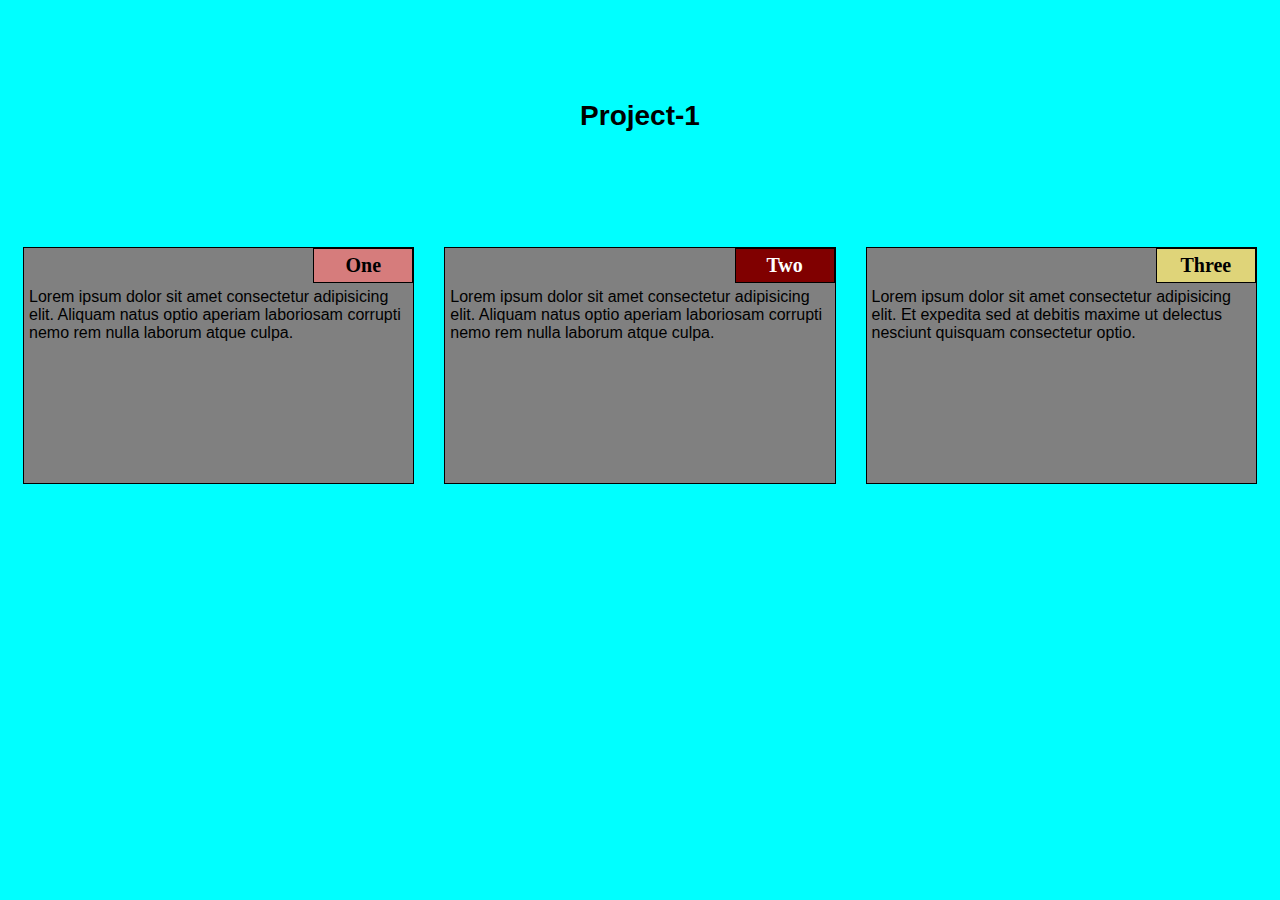
<file: module2-solution/index.html>
<!DOCTYPE html>
<html lang="en">
<head>
    <meta charset="UTF-8">
    <meta name="viewport" content="width=device-width, initial-scale=1.0">
    <title>Coursera-1</title>
    <link rel="stylesheet" href="style.css">
</head>
<body>
    <h1>Project-1</h1>
    <section class="column-lg-4 colmn-md-6 colmn-sm-12">
        <div>
            <p class="sub1">One</p>
            <p class="content">
                Lorem ipsum dolor sit amet consectetur adipisicing elit. Aliquam natus optio aperiam laboriosam corrupti nemo rem nulla laborum atque culpa.
            </p>
        </div>
    </section>
    <section class="column-lg-4 colmn-md-6 colmn-sm-12">
        <div>
            <p class="sub2">Two</p>
            <p class="content">Lorem ipsum dolor sit amet consectetur adipisicing elit. Aliquam natus optio aperiam laboriosam corrupti nemo rem nulla laborum atque culpa.</p>
        </div>
    </section>
    <section class="column-lg-4 colmn-md-12 colmn-sm-12">
        <div>
            <p class="sub3">Three</p>
            <p class="content">Lorem ipsum dolor sit amet consectetur adipisicing elit. Et expedita sed at debitis maxime ut delectus nesciunt quisquam consectetur optio.</p>
        </div>
</body>
</html>
</file>
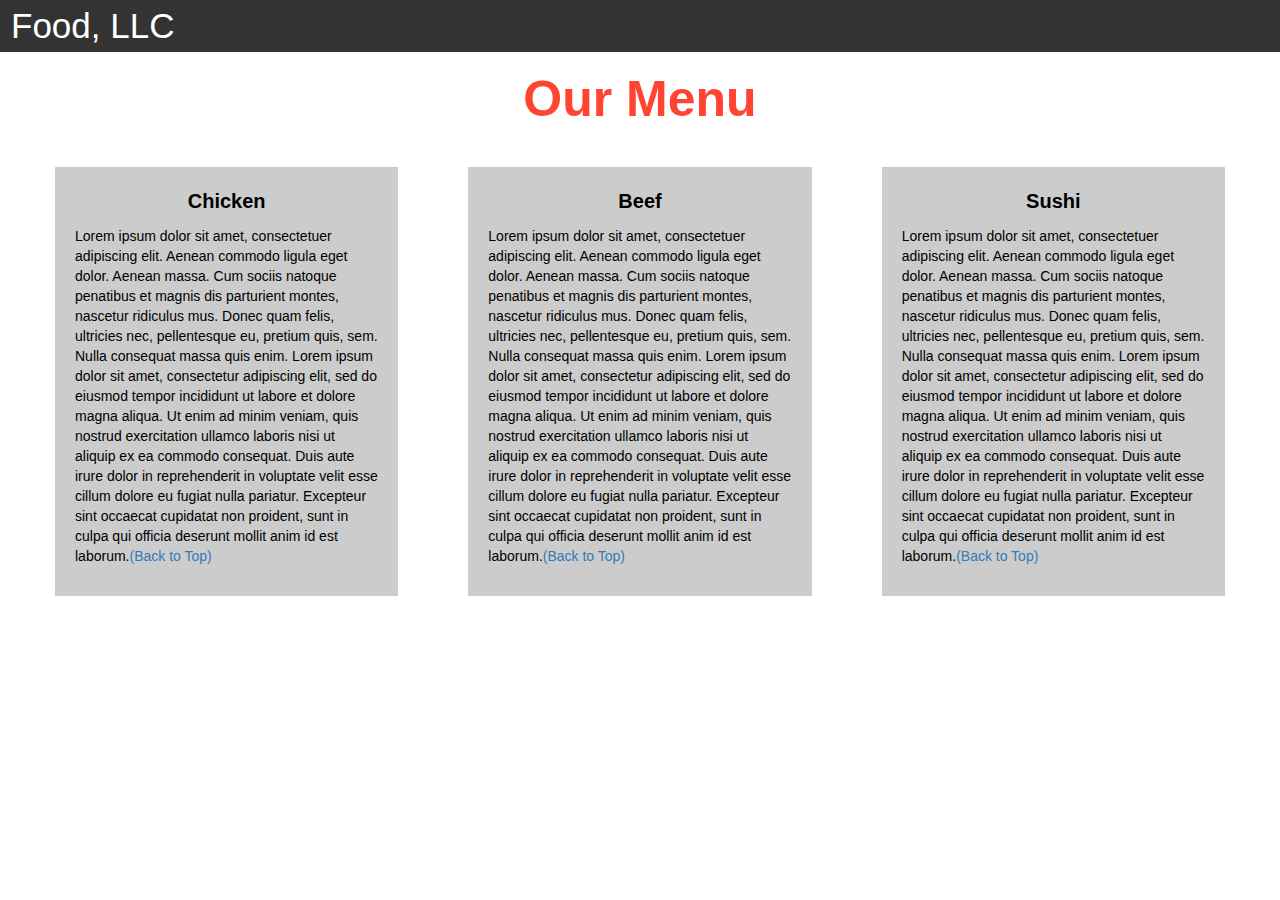
<file: module3-solutions/index.html>
<!DOCTYPE html>
<html>
<head>

<title>Module 3</title>

  <meta name="viewport" content="width=device-width, initial-scale=1">
  <link rel="stylesheet" href="https://maxcdn.bootstrapcdn.com/bootstrap/3.3.7/css/bootstrap.min.css">
  <script src="https://ajax.googleapis.com/ajax/libs/jquery/3.3.1/jquery.min.js"></script>
  <script src="https://maxcdn.bootstrapcdn.com/bootstrap/3.3.7/js/bootstrap.min.js"></script>

</head>

<meta name="viewport" content="width=device-width, initial-scale=1">
<link rel="stylesheet" type="text/css" href="style.css">



<body>


<nav class="navbar" id="top">
  <div class="container-fluid">

    <div class="navbar-header">
      <button type="button" class="navbar-toggle" data-toggle="collapse" data-target="#myNavbar">
        <span class="icon-bar"></span>
        <span class="icon-bar"></span>
        <span class="icon-bar"></span> 
      </button>
      <a class="navbar-brand" href="#">Food, LLC</a>
    </div>

    <div class="collapse" id="myNavbar">
      <ul class="nav navbar-nav visible-xs">
        <li><a class="menu-item" href="#">Chicken</a></li>
        <li><a class="menu-item" href="#">Beef</a></li> 
        <li><a class="menu-item" href="#">Sushi</a></li> 
      </ul>
    </div>

  </div>
</nav>

<h1 class="main-title">Our Menu</h1>



<div class="row">

  <div class="col-lg-4 col-md-6 col-sm-12">
    <div class="content-box">
      <p class="item-name">Chicken</p>
      <p>Lorem ipsum dolor sit amet, consectetuer adipiscing elit. Aenean commodo ligula eget dolor. Aenean massa. Cum sociis natoque penatibus et magnis dis parturient montes, nascetur ridiculus mus. Donec quam felis, ultricies nec, pellentesque eu, pretium quis, sem. Nulla consequat massa quis enim. Lorem ipsum dolor sit amet, consectetur adipiscing elit, sed do eiusmod tempor incididunt ut labore et dolore magna aliqua. Ut enim ad minim veniam, quis nostrud exercitation ullamco laboris nisi ut aliquip ex ea commodo consequat. Duis aute irure dolor in reprehenderit in voluptate velit esse cillum dolore eu fugiat nulla pariatur. Excepteur sint occaecat cupidatat non proident, sunt in culpa qui officia deserunt mollit anim id est laborum.<a href="#top">(Back to Top)</a></p>
    </div>
  </div>

  <div class="col-lg-4 col-md-6 col-sm-12">
    <div class="content-box">
      <p class="item-name">Beef</p>
      <p>Lorem ipsum dolor sit amet, consectetuer adipiscing elit. Aenean commodo ligula eget dolor. Aenean massa. Cum sociis natoque penatibus et magnis dis parturient montes, nascetur ridiculus mus. Donec quam felis, ultricies nec, pellentesque eu, pretium quis, sem. Nulla consequat massa quis enim. Lorem ipsum dolor sit amet, consectetur adipiscing elit, sed do eiusmod tempor incididunt ut labore et dolore magna aliqua. Ut enim ad minim veniam, quis nostrud exercitation ullamco laboris nisi ut aliquip ex ea commodo consequat. Duis aute irure dolor in reprehenderit in voluptate velit esse cillum dolore eu fugiat nulla pariatur. Excepteur sint occaecat cupidatat non proident, sunt in culpa qui officia deserunt mollit anim id est laborum.<a href="#top">(Back to Top)</a></p>
    </div>
  </div>


  <div class="col-lg-4 col-md-12 col-sm-12">
    <div class="content-box">
      <p class="item-name">Sushi</p>
      <p>Lorem ipsum dolor sit amet, consectetuer adipiscing elit. Aenean commodo ligula eget dolor. Aenean massa. Cum sociis natoque penatibus et magnis dis parturient montes, nascetur ridiculus mus. Donec quam felis, ultricies nec, pellentesque eu, pretium quis, sem. Nulla consequat massa quis enim. Lorem ipsum dolor sit amet, consectetur adipiscing elit, sed do eiusmod tempor incididunt ut labore et dolore magna aliqua. Ut enim ad minim veniam, quis nostrud exercitation ullamco laboris nisi ut aliquip ex ea commodo consequat. Duis aute irure dolor in reprehenderit in voluptate velit esse cillum dolore eu fugiat nulla pariatur. Excepteur sint occaecat cupidatat non proident, sunt in culpa qui officia deserunt mollit anim id est laborum.<a href="#top">(Back to Top)</a></p>
    </div>
  </div>

</div>


</body>
</html>
</file>
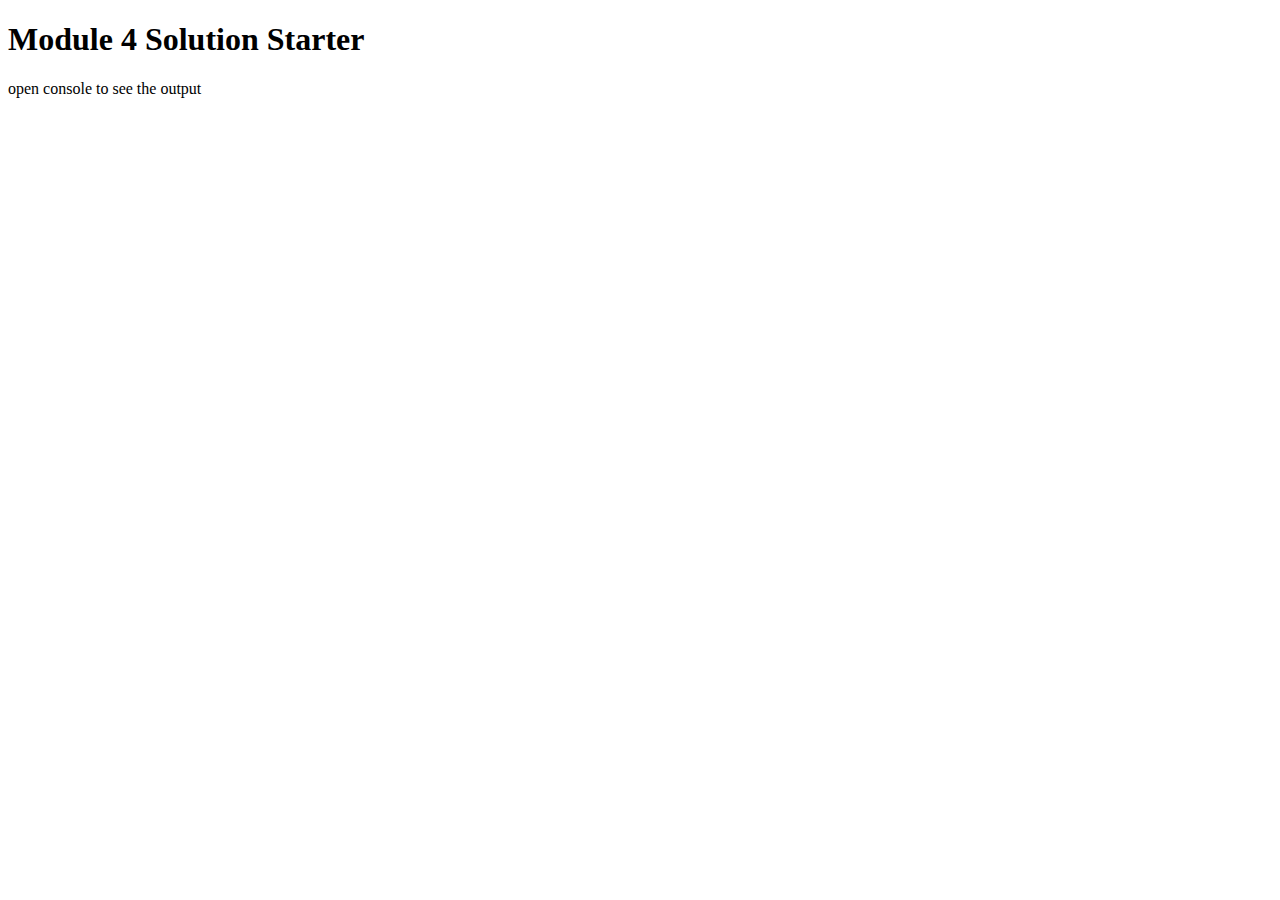
<file: module4-solution/index.html>
<!DOCTYPE html>
<html>
<head>
  <meta charset="utf-8">
  <title>Module 4 Solution Starter</title>
  <script src="SpeakHello.js"></script>
  <script src="SpeakGoodBye.js"></script>
  <script src="script.js"></script>
</head>
<body>
  <h1>Module 4 Solution Starter</h1>
  <p>open console to see the output</p>
</body>
</html>
</file>
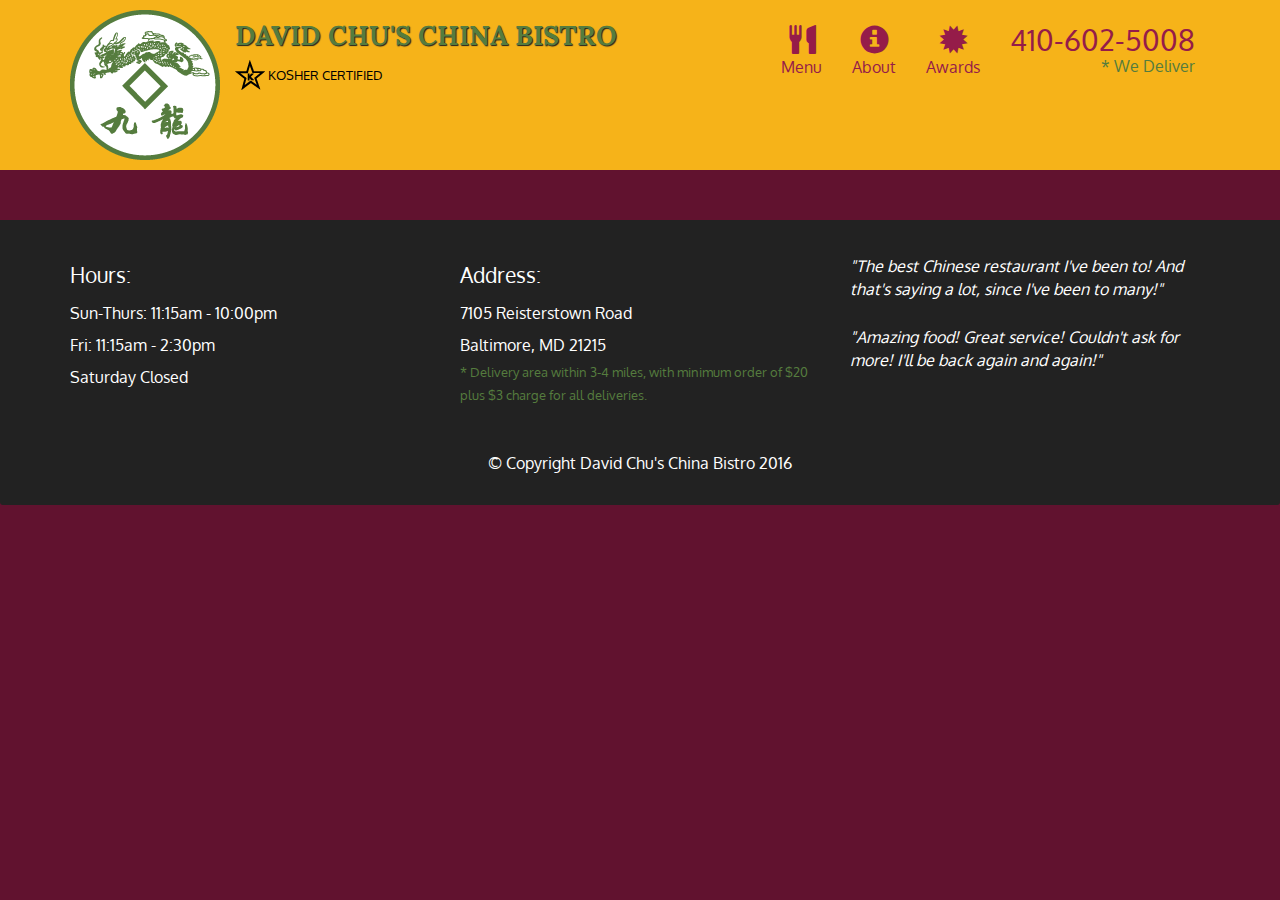
<file: module5-solution/index.html>
<!doctype html>
<html lang="en">
  <head>
    <meta charset="utf-8">
    <meta http-equiv="X-UA-Compatible" content="IE=edge">
    <meta name="viewport" content="width=device-width, initial-scale=1">
    <title>David Chu's China Bistro</title>
    <link rel="stylesheet" href="css/bootstrap.min.css">
    <link rel="stylesheet" href="css/styles.css">
    <link href='https://fonts.googleapis.com/css?family=Oxygen:400,300,700' rel='stylesheet' type='text/css'>
    <link href='https://fonts.googleapis.com/css?family=Lora' rel='stylesheet' type='text/css'>
  </head>
<body>
  <header>
    <nav id="header-nav" class="navbar navbar-default">
      <div class="container">
        <div class="navbar-header">
          <a href="index.html" class="pull-left visible-md visible-lg">
            <div id="logo-img" alt="Logo image"></div>
          </a>

          <div class="navbar-brand">
            <a href="index.html"><h1>David Chu's China Bistro</h1></a>
            <p>
              <img src="images/star-k-logo.png" alt="Kosher certification">
              <span>Kosher Certified</span>
            </p>
          </div>

          <button id="navbarToggle" type="button" class="navbar-toggle collapsed" data-toggle="collapse" data-target="#collapsable-nav" aria-expanded="false">
            <span class="sr-only">Toggle navigation</span>
            <span class="icon-bar"></span>
            <span class="icon-bar"></span>
            <span class="icon-bar"></span>
          </button>
        </div>
        
        <div id="collapsable-nav" class="collapse navbar-collapse">
           <ul id="nav-list" class="nav navbar-nav navbar-right">
            <li id="navHomeButton" class="visible-xs active">
              <a href="index.html">
                <span class="glyphicon glyphicon-home"></span> Home</a>
            </li>
            <li id="navMenuButton">
              <a href="#" onclick="$dc.loadMenuCategories();">
                <span class="glyphicon glyphicon-cutlery"></span><br class="hidden-xs"> Menu</a>
            </li>
            <li>
              <a href="#">
                <span class="glyphicon glyphicon-info-sign"></span><br class="hidden-xs"> About</a>
            </li>
            <li>
              <a href="#">
                <span class="glyphicon glyphicon-certificate"></span><br class="hidden-xs"> Awards</a>
            </li>
            <li id="phone" class="hidden-xs">
              <a href="tel:410-602-5008">
                <span>410-602-5008</span></a><div>* We Deliver</div>
            </li>
          </ul><!-- #nav-list -->
        </div><!-- .collapse .navbar-collapse -->
      </div><!-- .container -->
    </nav><!-- #header-nav -->
  </header>

  <div id="call-btn" class="visible-xs">
    <a class="btn" href="tel:410-602-5008">
    <span class="glyphicon glyphicon-earphone"></span>
    410-602-5008
    </a>
  </div>
  <div id="xs-deliver" class="text-center visible-xs">* We Deliver</div>

  <div id="main-content" class="container"></div>

  <footer class="panel-footer">
    <div class="container">
      <div class="row">
        <section id="hours" class="col-sm-4">
          <span>Hours:</span><br>
          Sun-Thurs: 11:15am - 10:00pm<br>
          Fri: 11:15am - 2:30pm<br>
          Saturday Closed
          <hr class="visible-xs">
        </section>
        <section id="address" class="col-sm-4">
          <span>Address:</span><br>
          7105 Reisterstown Road<br>
          Baltimore, MD 21215
          <p>* Delivery area within 3-4 miles, with minimum order of $20 plus $3 charge for all deliveries.</p>
          <hr class="visible-xs">
        </section>
        <section id="testimonials" class="col-sm-4">
          <p>"The best Chinese restaurant I've been to! And that's saying a lot, since I've been to many!"</p>
          <p>"Amazing food! Great service! Couldn't ask for more! I'll be back again and again!"</p>
        </section>
      </div>
      <div class="text-center">&copy; Copyright David Chu's China Bistro 2016</div>
    </div>
  </footer>

  <!-- jQuery (Bootstrap JS plugins depend on it) -->
  <script src="js/jquery-2.1.4.min.js"></script>
  <script src="js/bootstrap.min.js"></script>
  <script src="js/ajax-utils.js"></script>
  <script src="js/script.js"></script>
</body>
</html>
</file>
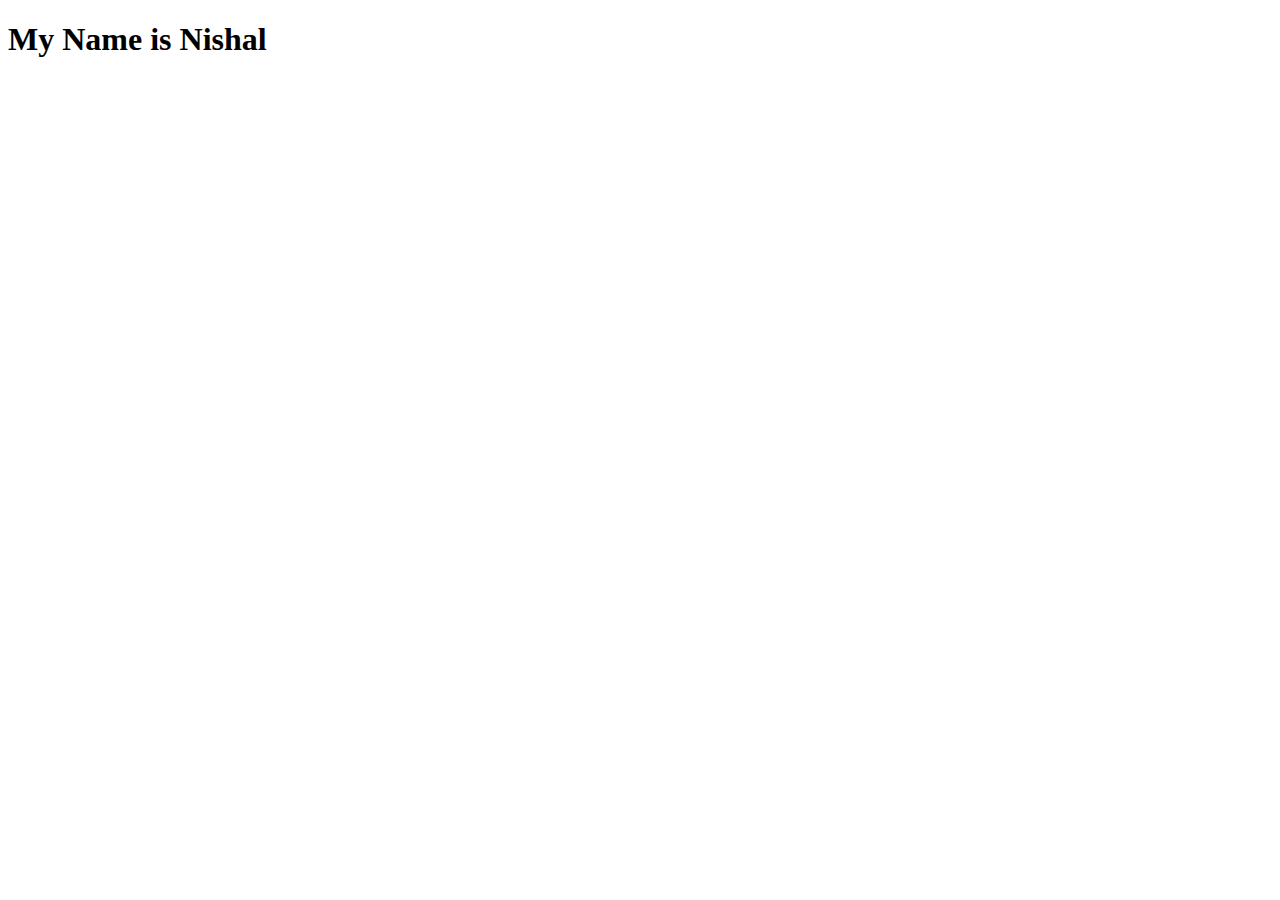
<file: site/index.html>
<!DOCTYPE html>
<html>
<head>
	<meta charset="utf-8">
	<meta name="viewport" content="width=device-width, initial-scale=1">
	<title>Hello Coursera</title>
</head>
<body>
	<h1>My Name is Nishal</h1>
</body>
</html>
</file>
<file: module2-solution/style.css>
* {
    box-sizing: border-box;
}

body {
    background-color: aqua;
}

h1 {
    margin: 100px;
    text-align: center;
    font-family: Helvetica;
    font-weight: bold;
    font-size: 175%;
}

section {
    position: relative;
    padding: 15px;
    width: 100%;
}

p {
    position: relative;
    clear: right;
}

div {
    position: relative;
    background-color: gray;
    border: 1px solid black;
    width: 100%;
    margin-left: auto;
    margin-right: auto;
    margin-bottom: auto;
}

.sub1 {
    float: right;
    width: 100px;
    padding: 5px;
    margin: 0px;
    border: 1px solid black;
    text-align: center;
    font-size: 125%;
    font-weight: bold;
    background-color: rgb(214, 124, 124);

}

.sub2 {
    float: right;
    color: white;
    width: 100px;
    padding: 5px;
    margin: 0px;
    border: 1px solid black;
    text-align: center;
    font-size: 125%;
    font-weight: bold;
    background-color: maroon;

}

.sub3 {
    color: black;
    float: right;
    width: 100px;
    padding: 5px;
    margin: 0px;
    border: 1px solid black;
    text-align: center;
    font-size: 125%;
    font-weight: bold;
    background-color: rgb(223, 212, 121);

}

.content {
    padding: 5px;
    border: none;
    background-color: gray;
    font-family: Helvetica;
    color: black;
    margin: 0px;
    height: 200px;
    overflow: auto;
}

.row {
    width: 90%;
}

/*desktop version*/
@media (min-width: 992px) {
    .column-lg-4 {
        float: left;
        width: 33.33%;
    }
}

/*tablet version*/
@media (min-width: 768px) and (max-width: 991px) {
    .colmn-md-6 {
        float: left;
        width: 50%;
        margin-left: auto;
        margin-right: auto;
    }

    .colmn-md-12 {
        float: left;
        width: 100%;
        margin-left: auto;
        margin-right: auto;
    }
}

/*mobile version*/
@media (max-width: 767px) {
    .colmn-sm-12 {
        float: left;
        width: 100%;
    }
}
</file>
<file: module3-solutions/style.css>
.container-fluid{
	margin: 0;
	padding: 0;
}

.navbar{
	border-radius: 0px;
	background-color: rgba(0,0,0,0.8);
}

.navbar-brand{
  font-size: 35px;
  color: white;
  padding-left: 25px;
}

.navbar-brand:hover{
	color: white;
}

.nav{
	margin: 0;
	padding: 0;
}

.navbar-nav{
  font-size: 25px;
  text-align: center;
  margin: 0;
  padding: 0;
}

.navbar-toggle{
	border: 2px solid white;
	margin-right: 25px;
}

.icon-bar{
	background-color: white;
}


.main-title{
  margin-bottom: 15px;
  text-align: center;
  color: #ff4532;
  font-size: 50px;
  font-family: "Comic Sans MS", cursive, sans-serif;
  font-weight: bold;
}

li{
	box-sizing: border-box;
	width: 100%;
}

.menu-item{
	padding: 0;
	margin: 0;
	width: 100%;
	background-color: white;
	border-bottom: 1px solid black;
	color: black;
	display: block;
}

.menu-item:hover{
	background-color: rgba(0,0,0,0.9);
	color: rgba(0,0,0,0.4);
}



.row{
	margin: 20px;
}

.content-box{
	margin: 20px;
	width: auto;
	height: auto;
	color: black;
	background-color: rgba(0,0,0,0.2);
	font-family: "Comic Sans MS", cursive, sans-serif;
	padding: 20px;
}

.item-name{
	text-align: center;
	font-size: 20px;
	font-weight: bold;
}

#top{

}
</file>
<file: module5-solution/css/styles.css>
body {
  font-size: 16px;
  color: #fff;
  background-color: #61122f;
  font-family: 'Oxygen', sans-serif;
}

/** HEADER **/
#header-nav {
  background-color: #f6b319;
  border-radius: 0;
  border: 0;
}

#logo-img {
  background: url('../images/restaurant-logo_large.png') no-repeat;
  width: 150px;
  height: 150px;
  margin: 10px 15px 10px 0;
}

.navbar-brand {
  padding-top: 25px;
}
.navbar-brand h1 { /* Restaurant name */
  font-family: 'Lora', serif;
  color: #557c3e;
  font-size: 1.5em;
  text-transform: uppercase;
  font-weight: bold;
  text-shadow: 1px 1px 1px #222;
  margin-top: 0;
  margin-bottom: 0;
  line-height: .75;
}
.navbar-brand a:hover, .navbar-brand a:focus {
  text-decoration: none;
}
.navbar-brand p { /* Kosher cert */
  color: #000;
  text-transform: uppercase;
  font-size: .7em;
  margin-top: 15px;
}
.navbar-brand p span { /* Star-K */
  vertical-align: middle;
}

#nav-list {
  margin-top: 10px;
}
#nav-list a {
  color: #951C49;
  text-align: center;
}
#nav-list a:hover {
  background: #E7E7E7;
}
#nav-list a span {
  font-size: 1.8em;
}

#phone {
  margin-top: 5px;
}
#phone a { /* Phone number */
  text-align: right;
  padding-bottom: 0;
}
#phone div { /* We Deliver */
  color: #557c3e;
  text-align: right;
  padding-right: 15px;
}

.navbar-header button.navbar-toggle, .navbar-header .icon-bar {
  border: 1px solid #61122f;
}
.navbar-header button.navbar-toggle {
  clear: both;
  margin-top: -30px;
}
/* END HEADER */

/* FOOTER */
.panel-footer {
  margin-top: 30px;
  padding-top: 35px;
  padding-bottom: 30px;
  background-color: #222;
  border-top: 0;
}
.panel-footer div.row {
  margin-bottom: 35px;
}
#hours, #address {
  line-height: 2;
}
#hours > span, #address > span {
  font-size: 1.3em;
}
#address p {
  color: #557c3e;
  font-size: .8em;
  line-height: 1.8;
}
#testimonials {
  font-style: italic;
}
#testimonials p:nth-child(2) {
  margin-top: 25px;
}
/* END FOOTER */



/* HOME PAGE */
.container .jumbotron {
  box-shadow: 0 0 50px #3F0C1F;
  border: 2px solid #3F0C1F;
}

#menu-tile, #specials-tile, #map-tile {
  height: 250px;
  width: 100%;
  margin-bottom: 15px;
  position: relative;
  border: 2px solid #3F0C1F;
  overflow: hidden;
}
#menu-tile:hover, #specials-tile:hover, #map-tile:hover {
  box-shadow: 0 1px 5px 1px #cccccc;
}
#menu-tile {
  background: url('../images/menu-tile.jpg') no-repeat;
  background-position: center;
}
#specials-tile {
  background: url('../images/specials-tile.jpg') no-repeat;
  background-position: center;
}
#menu-tile span, #specials-tile span, #map-tile span {
  position: absolute;
  bottom: 0;
  right: 0;
  width: 100%;
  text-align: center;
  font-size: 1.6em;
  text-transform: uppercase;
  background-color: #000;
  color: #fff;
  opacity: .8;
}
/* END HOME PAGE */

/* MENU CATEGORIES PAGE */
.category-tile { 
  position: relative;
  border: 2px solid #3F0C1F;
  overflow: hidden;
  width: 200px;
  height: 200px;
  margin: 0 auto 15px;
}
.category-tile span {
  position: absolute;
  bottom: 0;
  right: 0;
  width: 100%;
  text-align: center;
  font-size: 1.2em;
  text-transform: uppercase;
  background-color: #000;
  color: #fff;
  opacity: .8;
}
.category-tile:hover {
  box-shadow: 0 1px 5px 1px #cccccc;
}

#menu-categories-title + div {
  margin-bottom: 50px;
}
/* END MENU CATEGORIES PAGE */

/* SINGLE CATEGORY PAGE */
.menu-item-tile {
  margin-bottom: 25px;
}
.menu-item-tile hr {
  width: 80%;
}
.menu-item-tile .menu-item-price {
  font-size: 1.1em;
  text-align: right;
  margin-top: -15px;
  margin-right: -15px;
}
.menu-item-tile .menu-item-price span {
  font-size: .6em;
}
.menu-item-photo {
  position: relative;
  border: 2px solid #3F0C1F; 
  overflow: hidden;
  padding: 0;
  margin-right: -15px;
  margin-left: auto;
  margin-bottom: 20px;
  max-width: 250px;
}
.menu-item-photo div {
  position: absolute;
  bottom: 0;
  right: 0;
  width: 80px;
  background-color: #557c3e;
  text-align: center;
}
.menu-item-description {
  padding-right: 30px;
}
h3.menu-item-title {
  margin: 0 0 10px;
}
.menu-item-details {
  font-size: .9em;
  font-style: italic;
}
/* END SINGLE CATEGORY PAGE */


/********** Large devices only **********/
@media (min-width: 1200px) {
  .container .jumbotron {
    background: url('../images/jumbotron_1200.jpg') no-repeat;
    height: 675px;
  }
}

/********** Medium devices only **********/
@media (min-width: 992px) and (max-width: 1199px) {
  /* Header */
  #logo-img {
    background: url('../images/restaurant-logo_medium.png') no-repeat;
    width: 100px;
    height: 100px;
    margin: 5px 5px 5px 0;
  }
  /* End Header */

  /* Home Page */
  .container .jumbotron {
    background: url('../images/jumbotron_992.jpg') no-repeat;
    height: 558px;
  }
  /* End Home Page */
}

/********** Small devices only **********/
@media (min-width: 768px) and (max-width: 991px) {
  /* Home Page */
  .container .jumbotron {
    background: url('../images/jumbotron_768.jpg') no-repeat;
    height: 432px;
  }
  /* End Home Page */
}

/********** Extra small devices only **********/
@media (max-width: 767px) {
  /* Header */
  .navbar-brand {
    padding-top: 10px;
    height: 80px;
  }
  .navbar-brand h1 { /* Restaurant name */
    padding-top: 10px;
    font-size: 5vw; /* 1vw = 1% of viewport width */
  }
  .navbar-brand p { /* Kosher cert */
    font-size: .6em;
    margin-top: 12px;
  }
  .navbar-brand p img { /* Star-K */
    height: 20px;
  }

  #collapsable-nav a { /* Collapsed nav menu text */
    font-size: 1.2em;
  }
  #collapsable-nav a span { /* Collapsed nav menu glyph */
    font-size: 1em;
    margin-right: 5px;
  }

  #call-btn > a {
    font-size: 1.5em;
    display: block;
    margin: 0 20px;
    padding: 10px;
    border: 2px solid #fff;
    background-color: #f6b319;
    color: #951c49;
  }
  #xs-deliver {
    margin-top: 5px;
    font-size: .7em;
    letter-spacing: .1em;
    text-transform: uppercase;
  }
  /* End Header */

  /* Footer */
  .panel-footer section {
    margin-bottom: 30px;
    text-align: center;
  }
  .panel-footer section:nth-child(3) {
    margin-bottom: 0; /* margin already exists on the whole row */
  }
  .panel-footer section hr {
    width: 50%;
  }
  /* End Footer */

  /* Home Page */
  .container .jumbotron {
    margin-top: 30px;
    padding: 0;
  }
  #menu-tile, #specials-tile {
    width: 360px;
    margin: 0 auto 15px;
  }

  .menu-item-photo {
    margin-right: auto;
  }
  .menu-item-tile .menu-item-price {
    text-align: center;
  }
  .menu-item-description {
    text-align: center;;
  }
}


/********** Super extra small devices Only :-) (e.g., iPhone 4) **********/
@media (max-width: 479px) {
  /* Header */
  .navbar-brand h1 { /* Restaurant name */
    padding-top: 5px;
    font-size: 6vw;
  }
  /* End Header */
  
  /* Home page */
  #menu-tile, #specials-tile {
    width: 280px;
    margin: 0 auto 15px;
  }

  .col-xxs-12 {
    position: relative;
    min-height: 1px;
    padding-right: 15px;
    padding-left: 15px;
    float: left;
    width: 100%;
  }
}
</file>
